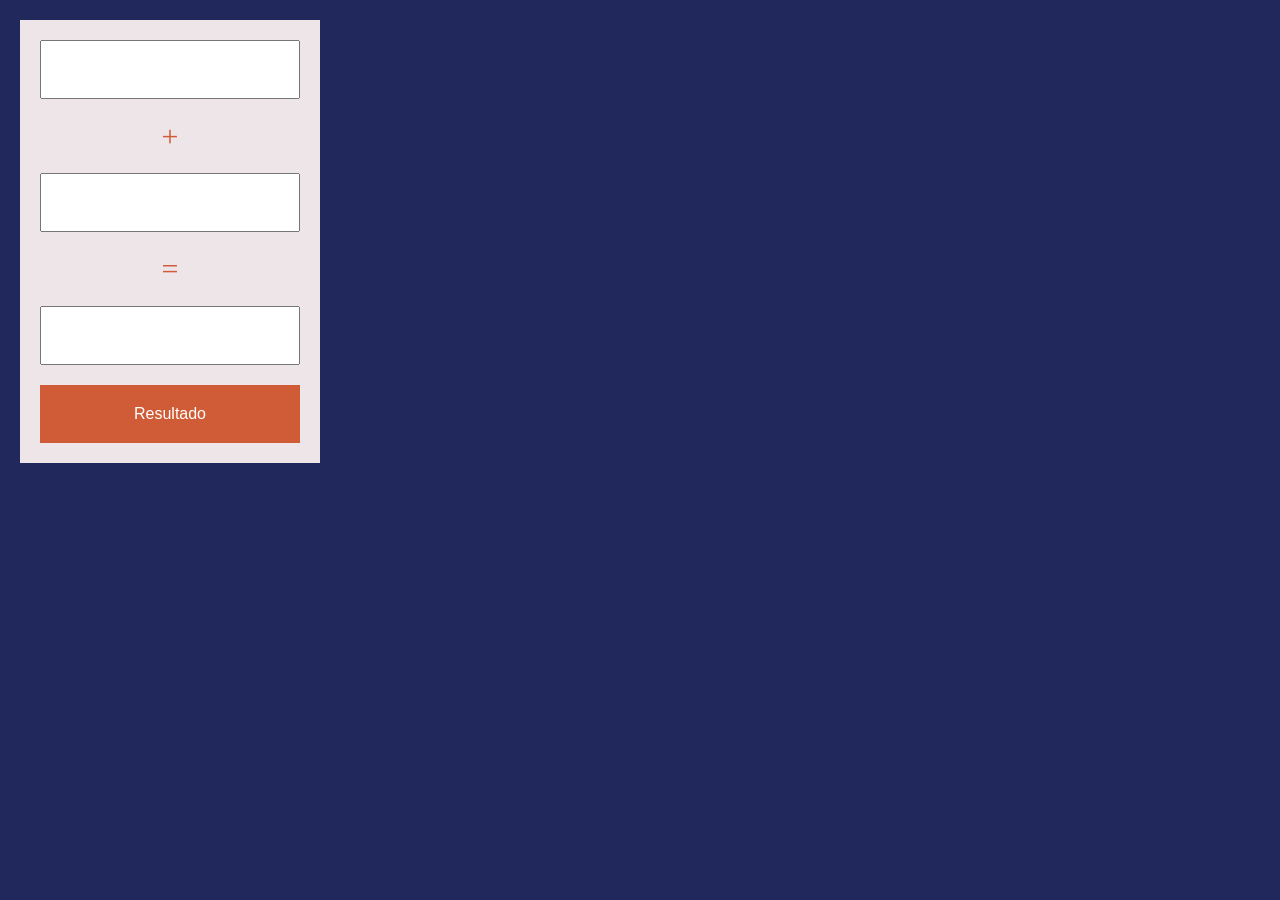
<file: JavaScript/calculadora/index.html>
<!DOCTYPE html>
<html lang="en">
<head>
    <meta charset="UTF-8">
    <meta http-equiv="X-UA-Compatible" content="IE=edge">
    <meta name="viewport" content="width=device-width, initial-scale=1.0">
    <title>Calc</title>
    <link rel="stylesheet" href="css/design.css" type="text/css">
</head>
<body>
    <div class="contenedor">
        <form action="">
            <input type="text" id="numero1">
            <p>+</p>
            <input type="text" id="numero2">
            <p>=</p>
            <input type="text" id="resultado" readonly>
            <input type="button" onclick="suma()" class="btn" value="Resultado">
        </form>
    </div>
    <script src="js/calculadora.js" type="text/javascript"></script>
</body>
</html>
</file>
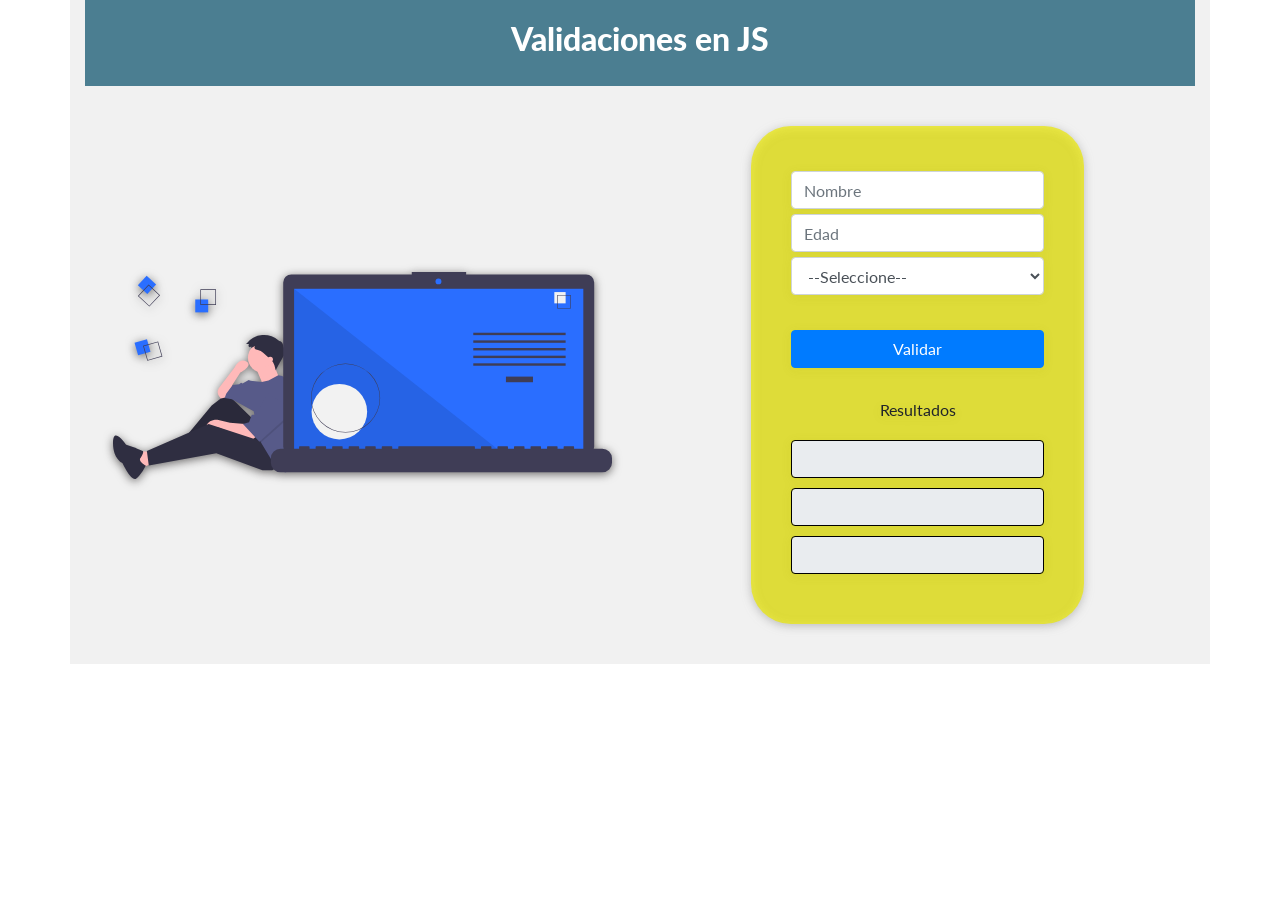
<file: JavaScript/validaciones/index.html>
<!DOCTYPE html>
<html lang="es">
<head>
    <meta charset="UTF-8">
    <meta name="viewport" content="width=device-width, initial-scale=1.0">
    <title>Validaciones con JS</title>
    <link rel="stylesheet" href="css/bootstrap.min.css">
    <link rel="stylesheet" href="css/estilos.css">
    <link href="https://fonts.googleapis.com/css2?family=Lato:ital,wght@0,100;0,400;0,900;1,300&display=swap" rel="stylesheet"> 
</head>
<body>

    <div class="container">
        <div class="titulo">
            <h2>Validaciones en JS</h2>
        </div>
        <div class="foto">
            <img src="img/foto.svg" alt="Computación e Informática">
        </div>
        <div class="grupo-form">
            <form class="formulario" action="" name="frmDetalle">
                <input class="ingreso form-control" type="text" name="txtNombre" id="nombre" placeholder="Nombre">
                <input class="ingreso form-control" type="text" name="txtEdad" id="edad" placeholder="Edad">
                <select class="ingreso form-control" name="aficiones">
                    <option value="seleccione">--Seleccione--</option>
                    <option value="Deporte">Deporte</option>
                    <option value="Música">Música</option>
                    <option value="Arte">Arte</option>
                    <option value="Teatro">Teatro</option>
                    <option value="Lectura">Lectura</option>
                    <option value="Videojuegos">Videojuegos</option>
                    <option value="Programacion">Programacion</option>
                </select>
                <input class="btn btn-primary" type="button" value="Validar" onclick="validar()">
                <label for="">Resultados</label>
                <input class="respuestas form-control" type="text" name="" id="rNombre" readonly>
                <input class="respuestas form-control" type="text" name="" id="rEdad" readonly>
                <input class="respuestas form-control" type="text" name="" id="rAficion" readonly>
                
            </form>
        </div>
    </div>
    
    <script src="js/validar.js"></script>
    <!-- <script src="js/bootstrap.min.js"></script> -->
</body>
</html>
</file>
<file: JavaScript/calculadora/css/design.css>
*{
    margin: 0; /* Margen externo */
    padding: 0; /* relleno interno */
    -webkit-box-sizing:border-box;
    -moz-box-sizing:border-box;
    box-sizing:border-box;
    }
    
    
    
    body{
    background:#21295c;
    color:#cf5c36;
    }
    
    
    
    .contenedor{
    width:300px;
    margin:20px;
    background: #eee5e9;
    padding: 20px;
    }
    
    
    
    form p{
    text-align:center;
    margin-bottom:20px; /*Margen inferior*/
    font-size:30px;
    }
    
    
    
    input[type="text"]{
    width:100%;
    margin-bottom: 20px;
    padding:20px;
    text-align:center;
    }
    
    
    
    form .btn{
    width:100%;
    background: #cf5c36;
    color:#fff;
    border:none;
    cursor:pointer;
    font-size:16px;
    text-align:center;
    padding:20px;
    display:inline-block; /* Distribución de cajas */
    text-decoration:none; /*Quitar el subrayado*/
    }
</file>
<file: JavaScript/validaciones/css/estilos.css>
body{
    font-family: 'Lato', sans-serif;
}

.container{
    display:grid;
    grid-template-columns: repeat(2,1fr);
    grid-template-rows: repeat(2,auto);
    grid-template-areas: "titulo titulo"
                         "foto grupo-form";
    background: rgba(235, 235, 235, 0.7);
}


.titulo{
    grid-area:titulo;
    background:rgba(5, 77, 105, 0.7);
    color:#fff;
    padding: 20px 0;
    width:100%;
    text-align: center;
}

.titulo h2{
    font-weight: 900;
}

.foto{
    grid-area:foto;
    display:flex;
    justify-content: center;
    align-items: center;
}

.foto img{
    width:90%;
    filter: drop-shadow(0 2px 5px rgba(48, 46, 46, 0.7));

}

.grupo-form{
    grid-area:grupo-form;
}

.formulario{
    padding:40px;
    width:60%;
    margin:40px auto;
    text-align:center;
    background: rgba(236, 232, 1, 0.7);
    border-radius:40px;
    filter: drop-shadow(0 2px 5px rgba(136, 136, 136, 0.7));
    font-weight: 400;

}

.btn{
    margin:30px 0;
    width:100%;
}

.respuestas{
    margin:10px 0;
    border:1px solid #000;
}

.ingreso{
    margin:5px 0;
}
</file>
